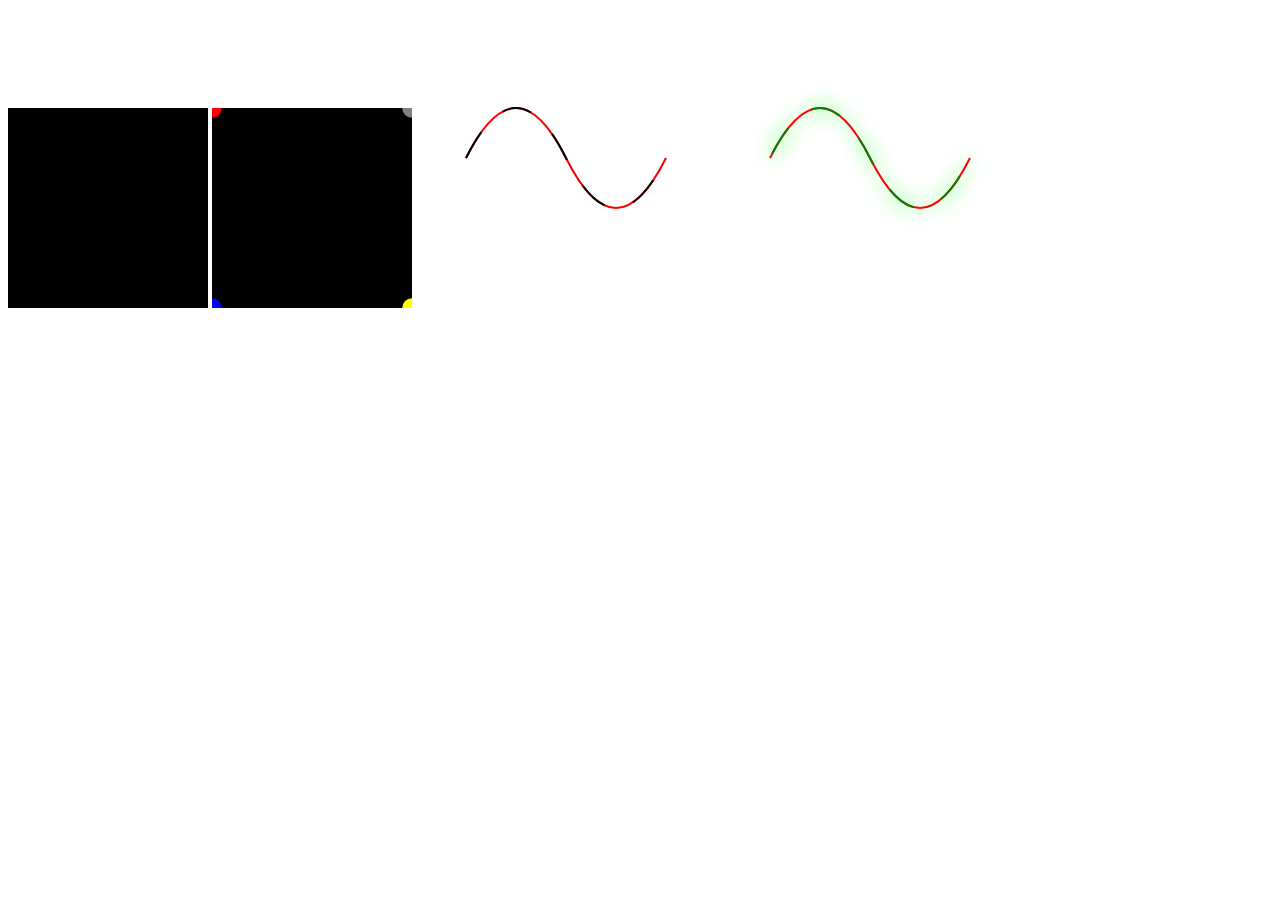
<file: test2.html>
<!doctype html>
<html lang="en">
  <head>
    <meta charset="UTF-8" />
    <meta name="viewport" content="width=device-width, initial-scale=1.0" />
    <title>Document</title>
  </head>
  <body>
    <?xml version="1.0" encoding="UTF-8" standalone="no"?>
    <svg
      viewBox="0 0 1024 1024"
      version="1.1"
      width="200"
      height="200"
      xmlns="http://www.w3.org/2000/svg"
      xmlns:svg="http://www.w3.org/2000/svg"
    >
      <path id="path1" d="M 0,0 V 1024 H 1024 V 0 Z" fill="currentColor" />
    </svg>

    <svg
      viewBox="0 0 1024 1024"
      version="1.1"
      width="200"
      height="200"
      xmlns="http://www.w3.org/2000/svg"
      xmlns:svg="http://www.w3.org/2000/svg"
    >
      <!-- <path id="path1" d="M 0,0 V 1024 H 1024 V 0 Z" fill="currentColor" /> -->
      <path id="path1" d="M 0,0 L 1024,0 V 1024 H 0 Z" fill="currentColor" />

      <circle cx="0" cy="0" r="50" fill="red">
        <text>0</text>
      </circle>
      <circle cx="1024" cy="0" r="50" fill="gray">
        <text>3</text>
      </circle>
      <circle cx="0" cy="1024" r="50" fill="blue">
        <text>1</text>
      </circle>
      <circle cx="1024" cy="1024" r="50" fill="yellow">
        <text>2</text>
      </circle>
    </svg>
    <svg width="300" height="300" xmlns="http://www.w3.org/2000/svg">
      <path d="M 50,150 Q 100,50 150,150 T 250,150" fill="none" stroke="red" stroke-width="2"></path>
      <path
        d="M 50,150 Q 100,50 150,150 T 250,150"
        fill="none"
        stroke="black"
        stroke-width="2"
        stroke-dasharray="30"
        stroke-dashoffset="300"
      >
        <!-- 初始偏移量 -->
        <animate attributeName="stroke-dashoffset" from="300" to="0" dur="3s" repeatCount="indefinite" />
      </path>
    </svg>
    <canvas id="canvas" width="300" height="300"></canvas>

    <script>
      const canvas = document.getElementById("canvas")
      const ctx = canvas.getContext("2d")

      // 绘制红色路径
      ctx.beginPath()
      ctx.moveTo(50, 150)
      ctx.quadraticCurveTo(100, 50, 150, 150)
      ctx.quadraticCurveTo(200, 250, 250, 150)
      
      ctx.strokeStyle = "red"
      ctx.lineWidth = 2
      ctx.stroke()

      // 绘制黑色路径（带动画效果）
      const pathLength = 300 // 自定义路径长度
      const dashArray = [30]
      const duration = 3000
      const per = pathLength / duration
      let dashOffset = pathLength
      let timestamp = 0

      function animate(t) {
        const tt = t || 0
        const elapsed = tt - timestamp
        dashOffset -= (pathLength / duration) * elapsed
        timestamp = tt

        ctx.clearRect(0, 0, canvas.width, canvas.height) // 清空画布
        // 绘制红色路径
        ctx.beginPath()
        ctx.moveTo(50, 150)
        ctx.quadraticCurveTo(100, 50, 150, 150)
        ctx.quadraticCurveTo(200, 250, 250, 150)
        ctx.strokeStyle = "red"
        ctx.lineWidth = 2
        ctx.setLineDash([])
        ctx.stroke()

        // 绘制黑色路径
        ctx.beginPath()
        ctx.moveTo(50, 150)
        ctx.quadraticCurveTo(100, 50, 150, 150)
        ctx.quadraticCurveTo(200, 250, 250, 150)
        ctx.lineDashOffset = dashOffset
        ctx.strokeStyle = "green"
        ctx.lineWidth = 2
        ctx.setLineDash(dashArray)
        ctx.shadowColor = "rgba(0, 255, 0, 0.8)" // 发光颜色
        ctx.shadowBlur = 20 // 模糊程度
        ctx.stroke()

        if (dashOffset < 0) {
          dashOffset = pathLength // 重置偏移量
        }

        requestAnimationFrame(animate) // 循环动画
      }

      animate() // 启动动画
    </script>
  </body>
</html>
</file>
